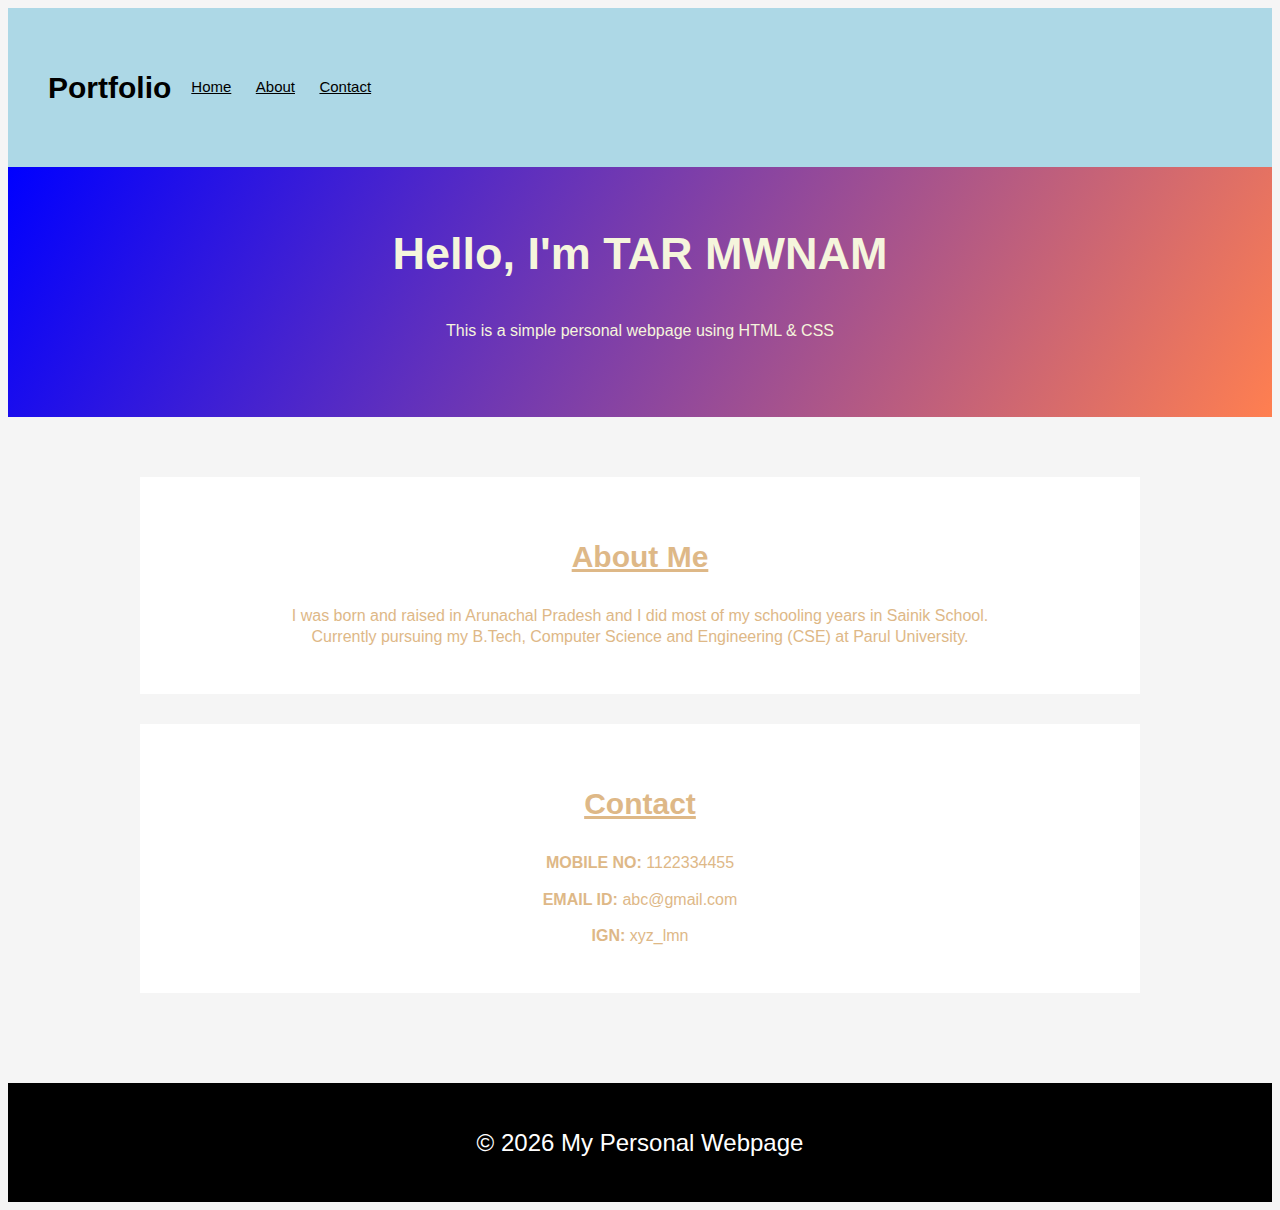
<file: index.html>
<!DOCTYPE html>
<html lang="en">
<head>
  <meta charset="UTF-8">
  <meta name="viewport" content="width=device-width, initial-scale=1.0">
  <title>My Personal Webpage</title>
  <link rel="stylesheet" href="style.css">
</head>
<body>

  <header>
    <h1>Portfolio</h1>
    <nav>
      <a href="#">Home</a>
      <a href="#about">About</a>
      <a href="#contact">Contact</a>
    </nav>
  </header>

  <section class="name">
    <br><h2>Hello, I'm TAR MWNAM</h2>
    <p>This is a simple personal webpage using HTML & CSS</p>
  </section>

  <div class="container">

    <section id="about" class="about">
      <h3 class="section-title"><u>About Me</u></h3>
      <p style="text-align: center;">
        I was born and raised in Arunachal Pradesh and I did most of my schooling years in Sainik School. 
        <br>
        Currently pursuing my B.Tech, Computer Science and Engineering (CSE) at Parul University.
      </p>
    </section>


    <section id="contact" class="contact" style="text-align: center;">
      <h3 class="section-title"><u>Contact</u></h3>
      <p><strong>MOBILE NO:</strong> 1122334455</p>
      <p><strong>EMAIL ID:</strong> abc@gmail.com</p>
      <p><strong>IGN:</strong> xyz_lmn</p>
    </section>

  </div>

  <footer>
    <p>© 2026 My Personal Webpage</p>
  </footer>

</body>
</html>
</file>
<file: style.css>
* {
      font-family: Arial, Helvetica, sans-serif;
    }

    body {
      background: whitesmoke;
      color: burlywood;
      line-height: 1.3;
    }

    header {
      background: lightblue;
      color: black;
      padding: 40px;
      display: flex;
      align-items: center;
    }

    header h1 {
      font-size: 30px;
    }

    nav a {
      color: black;
      margin-left: 20px;
      font-size: 15px;
    }

    .name {
      height: 250px;
      background: linear-gradient(120deg, blue, coral);
      color: beige;
      text-align: center;
    }

    .name h2 {
      font-size: 45px;
    }

    .container {
      max-width: 1000px;
      margin: auto;
      padding: 60px;
    }

    .section-title {
      font-size: 30px;
      text-align: center;
    }

    .about, .contact {
      background: white;
      margin-bottom: 30px;
      padding: 30px;
    }

    footer {
      text-align: center;
      padding: 20px;
      background: black;
      color: white;
      font-size: 24px;
    }
</file>
